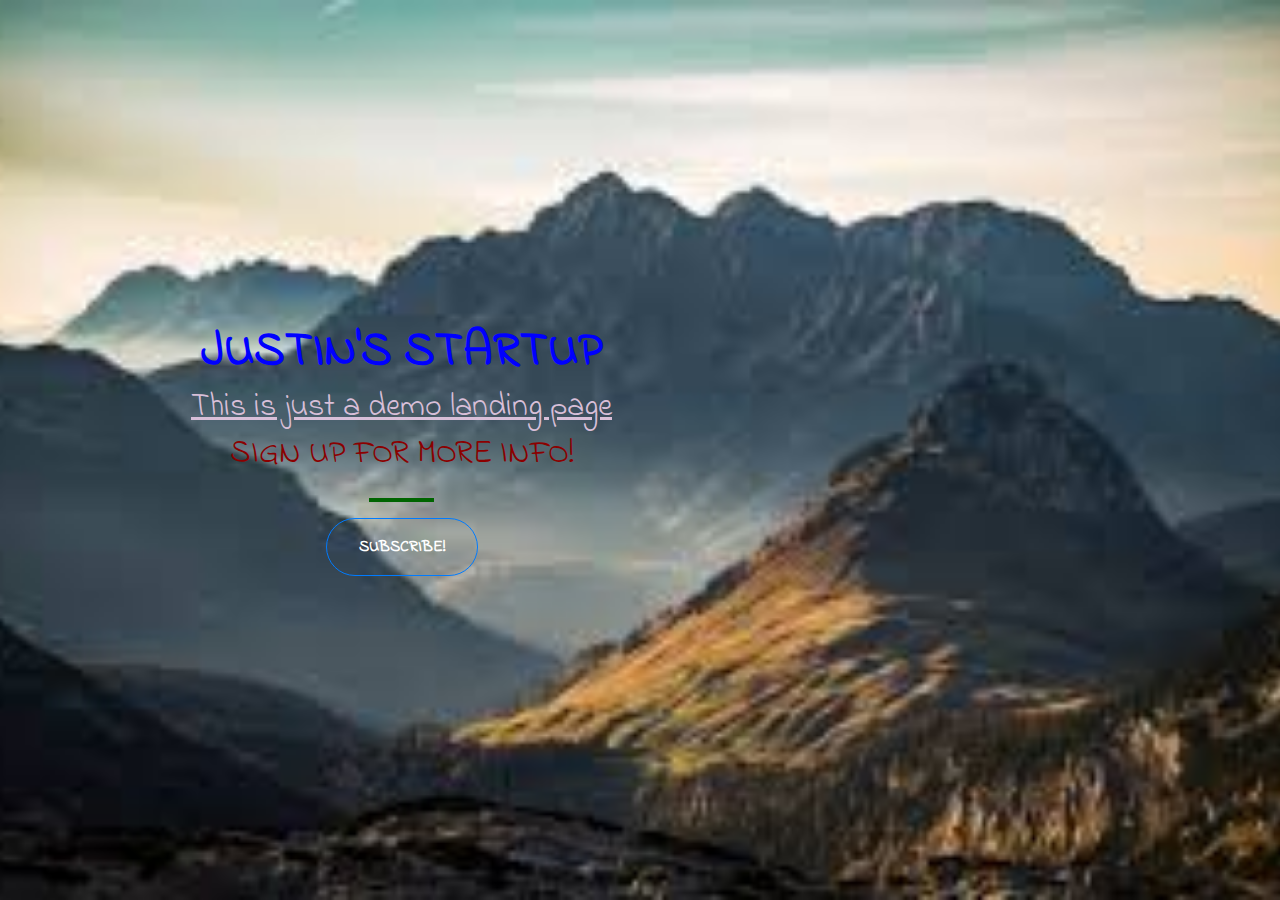
<file: index.html>
<!DOCTYPE html>
<html>
    <Head>
        <title>Startup landing page</title>
        <meta charset="utf-8">
        <meta name="viewport" content="width=device-width, initial-scale=1, shrink-to-fit=no">
        <link href="https://fonts.googleapis.com/css?family=Indie+Flower&display=swap" rel="stylesheet">
        <link rel="stylesheet" href="https://stackpath.bootstrapcdn.com/bootstrap/4.3.1/css/bootstrap.min.css" integrity="sha384-ggOyR0iXCbMQv3Xipma34MD+dH/1fQ784/j6cY/iJTQUOhcWr7x9JvoRxT2MZw1T" crossorigin="anonymous">
        <link rel="stylesheet" type="text/css" href="style.css">
    </Head>
    <body>
        <div class="container d-flex align-items-center h-100">
            <div class="row">
                <header class="text-center col-12">
                    <h1 class="text-uppercase"><strong>Justin's Startup</strong></h1>
                    <h2>This is just a demo landing page</h2>
                    <h3 class="text-uppercase">Sign up for more info!</h3>
                </header>
                <div class="buffer col-12"></div>
                <section class="text-center col-12">
                    <hr>
                    <a href="subscribe.html">
                        <button class="btn btn-outline-primary btn-xl">Subscribe!</button>
                    </a>
            </div>  
        </div>
    </body>
</html>
</file>
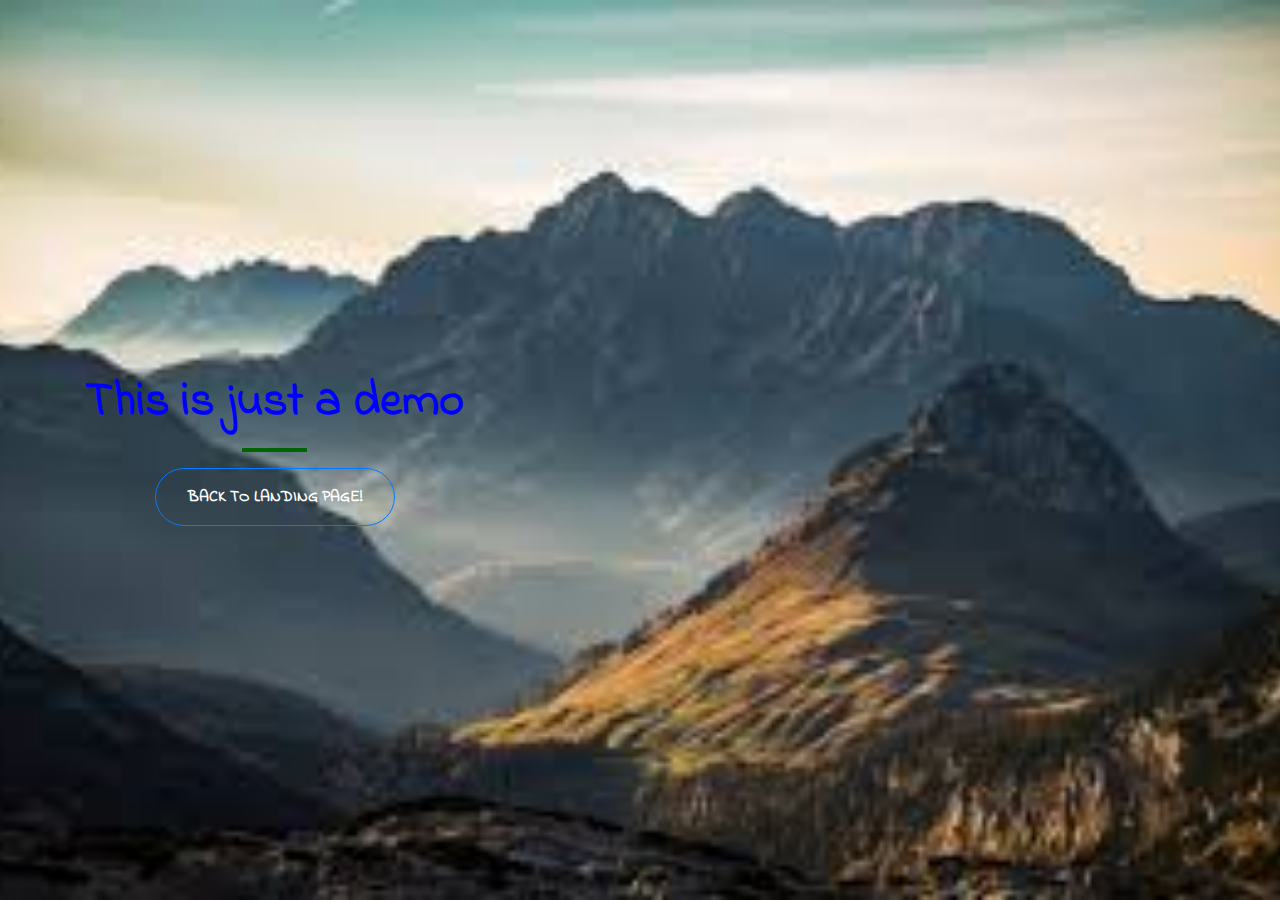
<file: subscribe.html>
<!DOCTYPE html>
<html>
    <head>
        <title>Subscribe</title>
        <meta charset="utf-8">
        <meta name="viewport" content="width=device-width, initial-scale=1, shrink-to-fit=no">
        <link href="https://fonts.googleapis.com/css?family=Indie+Flower&display=swap" rel="stylesheet">
        <link rel="stylesheet" href="https://stackpath.bootstrapcdn.com/bootstrap/4.3.1/css/bootstrap.min.css" integrity="sha384-ggOyR0iXCbMQv3Xipma34MD+dH/1fQ784/j6cY/iJTQUOhcWr7x9JvoRxT2MZw1T" crossorigin="anonymous">
        <link rel="stylesheet" type="text/css" href="style2.css">

    </head>
    <body>
        <div class="container d-flex align-items-center h-100">
            <div class="row">
                <header class="text-center col-12">
               

                    <h1><strong>This is just a demo</strong></h1>
                        <hr>
                        <a href="index.html">
                            <button class="btn btn-outline-primary btn-xl">Back to landing page!</button>
                        </a>

    </div>
        
    </body>
</html>
</file>
<file: style.css>
body,
html {
    width: 100%;
    height: 100%;
    font-family: 'indie flower', sans-serif;
    background: url(mountain.jpg) no-repeat center fixed;
    -webkit-background-size: cover;
    -moz-background-size: cover;
    -o-background-size: cover;
    background-size: cover;
}

h1 {
    font-size: 3rem;
    color: blue;
}

h2 {
    font-size: 2rem;
    color: thistle;
    text-decoration: underline;
}

h3 {
    font-size: 2rem;
    color: darkred;
}

hr {
    border-color: darkgreen;
    border-width: 4px;
    max-width: 65px;
}


.btn {
    color: white;
    font-weight: 700;
    text-transform: uppercase;
    border-radius: 30px;
}

.btn-primary {
    background-color: cyan;
    border-color: cyan;
}

.btn-primary:hover {
    background-color: darkcyan;
    border-width: 4px;
}

.btn-xl {
    padding: 1rem 2rem;
  }
</file>
<file: style2.css>
body,
html {
    width: 100%;
    height: 100%;
    font-family: 'indie flower', sans-serif;
    background: url(mountain.jpg) no-repeat center fixed;
    -webkit-background-size: cover;
    -moz-background-size: cover;
    -o-background-size: cover;
    background-size: cover;
}

h1 {
    font-size: 3rem;
    color: blue;
}

hr {
    border-color: darkgreen;
    border-width: 4px;
    max-width: 65px;
}


.btn {
    color: white;
    font-weight: 700;
    text-transform: uppercase;
    border-radius: 30px;
}

.btn-primary {
    background-color: cyan;
    border-color: cyan;
}

.btn-primary:hover {
    background-color: darkcyan;
    border-width: 4px;
}

.btn-xl {
    padding: 1rem 2rem;
  }
</file>
